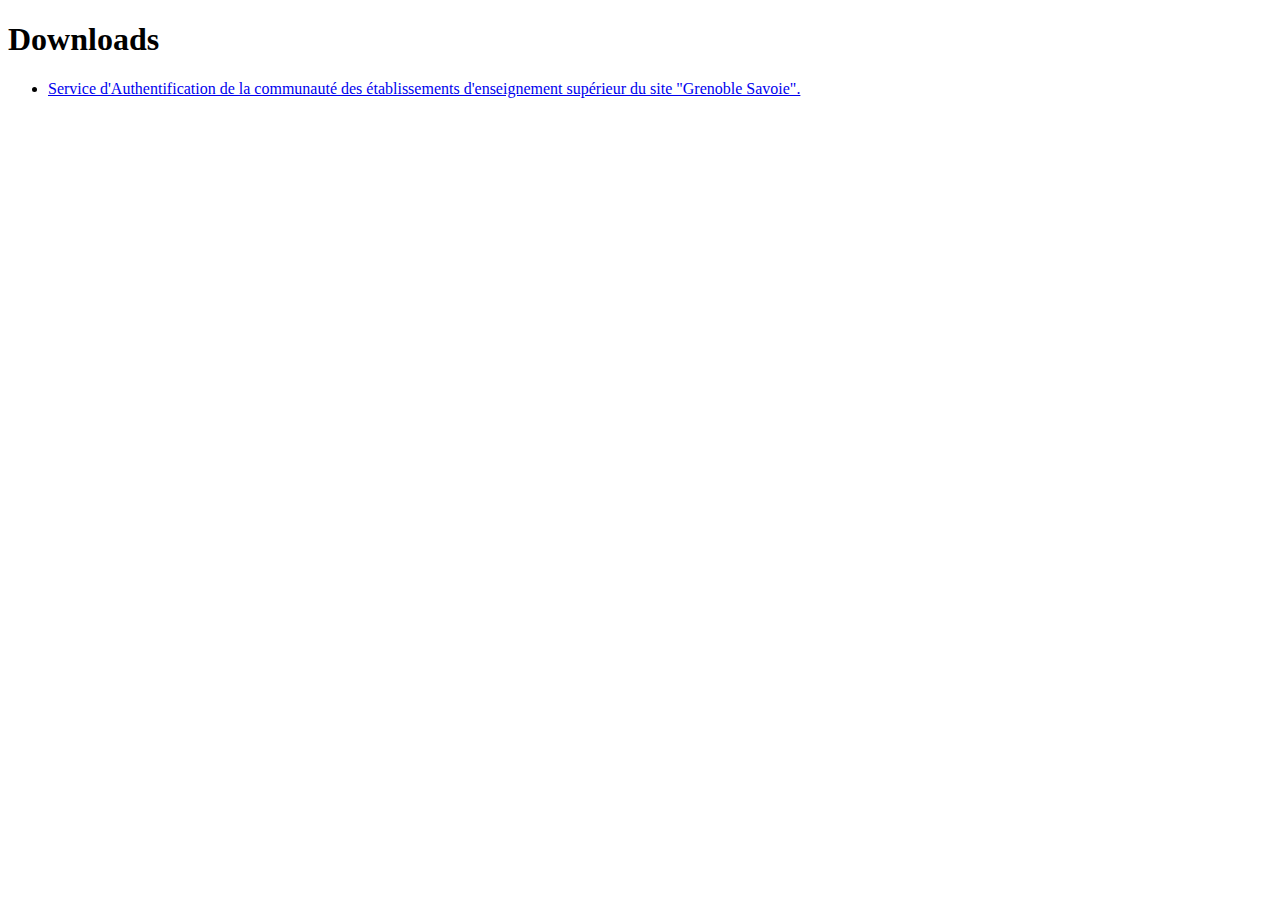
<file: _downloads.html>
<!DOCTYPE html>
<html>
	<head>
		<meta charset="UTF-8">
        <title> Downloads </title>
    </head>
    <body>
        <h1> Downloads </h1>
        <ul>
            <li><a id="https://cas-simsu.grenet.fr/login?service=http:%2F%2Fchamilo.grenoble-inp.fr%2Fmain%2Fauth%2Fcas%2Flogincas.php" href="login%EF%B9%96service=http%EF%B9%95%EA%A4%B7%EA%A4%B7chamilo.grenoble-inp.fr%EA%A4%B7main%EA%A4%B7auth%EA%A4%B7cas%EA%A4%B7logincas.php.html"> Service d&apos;Authentification de la communauté des établissements d&apos;enseignement supérieur du site &quot;Grenoble Savoie&quot;. </a></li>
        </ul>
    </body>
</html>
</file>
